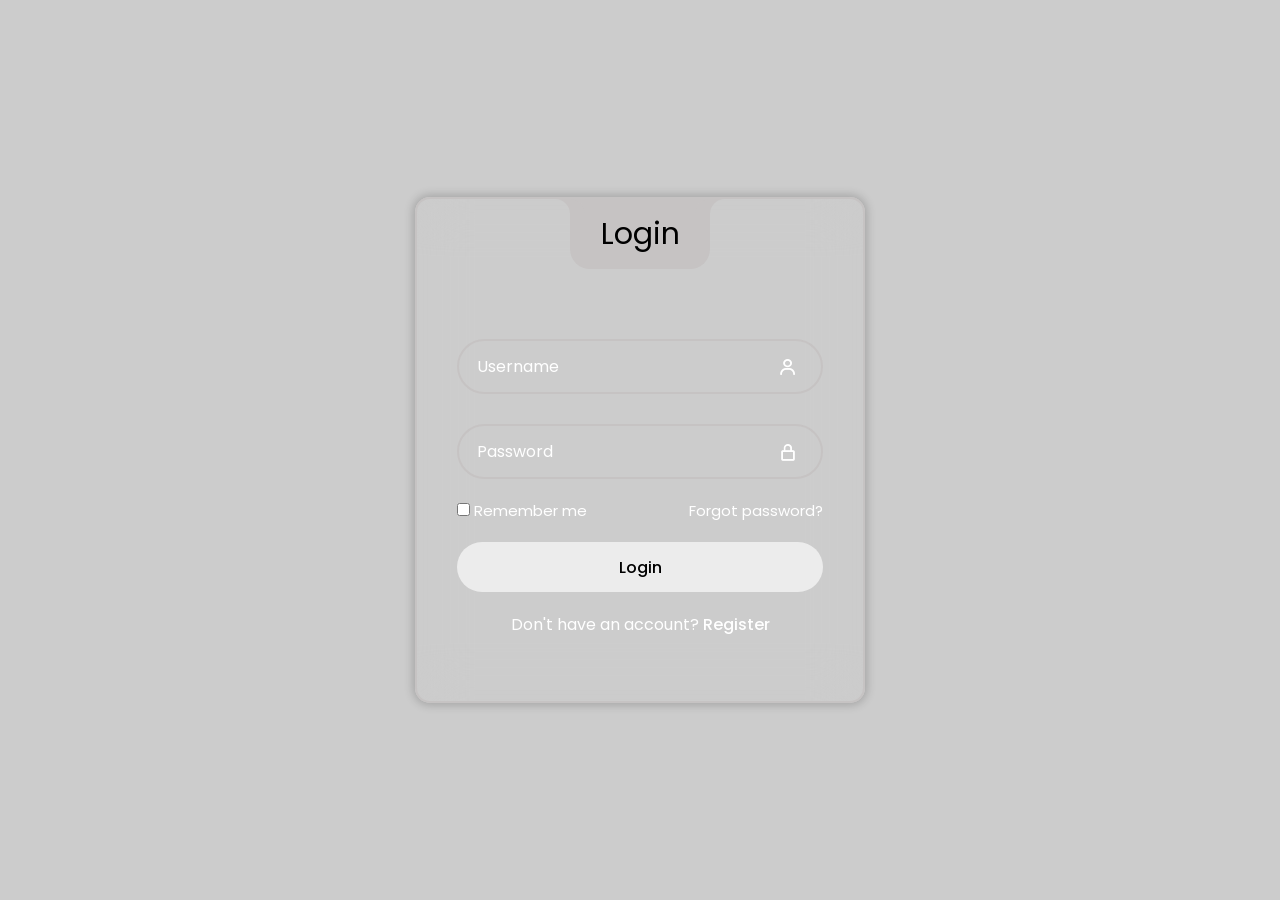
<file: index3.html>
<!DOCTYPE html>
<html lang="en" >
<head>
  <meta charset="UTF-8">
  <title> Space Flow </title>
  <link rel='stylesheet' href='https://unpkg.com/boxicons@2.1.4/css/boxicons.min.css'>
<link rel='stylesheet' href='https://fonts.googleapis.com/css2?family=Poppins&amp;display=swap'><link rel="stylesheet" href="styles.css">

</head>
<body>
<!-- partial:index.partial.html -->
<div class="wrapper">
  <div class="login_box">
    <div class="login-header">
      <span>Login</span>
    </div>

    <div class="input_box">
      <input type="text" id="user" class="input-field" required>
      <label for="user" class="label">Username</label>
      <i class="bx bx-user icon"></i>
    </div>

    <div class="input_box">
      <input type="password" id="pass" class="input-field" required>
      <label for="pass" class="label">Password</label>
      <i class="bx bx-lock-alt icon"></i>
    </div>

    <div class="remember-forgot">
      <div class="remember-me">
        <input type="checkbox" id="remember">
        <label for="remember">Remember me</label>
      </div>

      <div class="forgot">
        <a href="#">Forgot password?</a>
      </div>
    </div>

    <div class="input_box">
      <input type="submit" class="input-submit" value="Login">
    </div>

    <div class="register">
      <span>Don't have an account? <a href="#">Register</a></span>
    </div>
  </div>
</div>
<!-- partial -->
  
</body>
</html>
</file>
<file: styles.css>
* {
  margin: 0;
  padding: 0;
  box-sizing: border-box;
  font-family: "Poppins", sans-serif;
}

:root {
  --primary-color: #c6c3c3;
  --second-color: #ffffff;
  --black-color: #000000;
}

body {
  background-image: url("https://codingstella.com/wp-content/uploads/2024/01/download-6-scaled.jpeg");
  background-position: center;
  background-size: cover;
  background-repeat: no-repeat;
  background-attachment: fixed;
}

a {
  text-decoration: none;
  color: var(--second-color);
}

a:hover {
  text-decoration: underline;
}

.wrapper {
  width: 100%;
  display: flex;
  justify-content: center;
  align-items: center;
  min-height: 100vh;
  background-color: rgba(0, 0, 0, 0.2);
}

.login_box {
  position: relative;
  width: 450px;
  backdrop-filter: blur(25px);
  border: 2px solid var(--primary-color);
  border-radius: 15px;
  padding: 7.5em 2.5em 4em 2.5em;
  color: var(--second-color);
  box-shadow: 0px 0px 10px 2px rgba(0, 0, 0, 0.2);
}

.login-header {
  position: absolute;
  top: 0;
  left: 50%;
  transform: translateX(-50%);
  display: flex;
  align-items: center;
  justify-content: center;
  background-color: var(--primary-color);
  width: 140px;
  height: 70px;
  border-radius: 0 0 20px 20px;
}

.login-header span {
  font-size: 30px;
  color: var(--black-color);
}

.login-header::before {
  content: "";
  position: absolute;
  top: 0;
  left: -30px;
  width: 30px;
  height: 30px;
  border-top-right-radius: 50%;
  background: transparent;
  box-shadow: 15px 0 0 0 var(--primary-color);
}

.login-header::after {
  content: "";
  position: absolute;
  top: 0;
  right: -30px;
  width: 30px;
  height: 30px;
  border-top-left-radius: 50%;
  background: transparent;
  box-shadow: -15px 0 0 0 var(--primary-color); /* Removed space before --primary-color */
}

.input_box {
  position: relative;
  display: flex;
  flex-direction: column;
  margin: 20px 0;
}

.input-field {
  width: 100%;
  height: 55px;
  font-size: 16px;
  background: transparent;
  color: var(--second-color);
  padding-inline: 20px 50px;
  border: 2px solid var(--primary-color);
  border-radius: 30px;
  outline: none;
}

#user {
  margin-bottom: 10px;
}

.label {
  position: absolute;
  top: 15px;
  left: 20px;
  transition: 0.2s;
}

.input-field:focus ~ .label,
.input-field:valid .label {
  /* Added missing closing brace here */
  position: absolute;
  top: -10px;
  left: 20px;
  font-size: 14px;
  background-color: var(--primary-color);
  border-radius: 30px;
  color: var(--black-color);
  padding: 0 10px;
} /* Closed the missing brace */

.icon {
  position: absolute;
  top: 18px;
  right: 25px;
  font-size: 20px;
}

.remember-forgot {
  display: flex;
  justify-content: space-between;
  font-size: 15px;
}

.input-submit {
  width: 100%;
  height: 50px;
  background: #ececec;
  font-size: 16px;
  font-weight: 500;
  border: none;
  border-radius: 30px;
  cursor: pointer;
  transition: 0.3s;
}

.input-submit:hover {
  background: var(--second-color);
}

.register {
  text-align: center;
}

.register a {
  font-weight: 500;
}

@media only screen and (max-width: 564px) {
  .wrapper {
    padding: 20px;
  }

  .login_box {
    padding: 7.5em 1.5em 4em 1.5em;
  }
}
</file>
